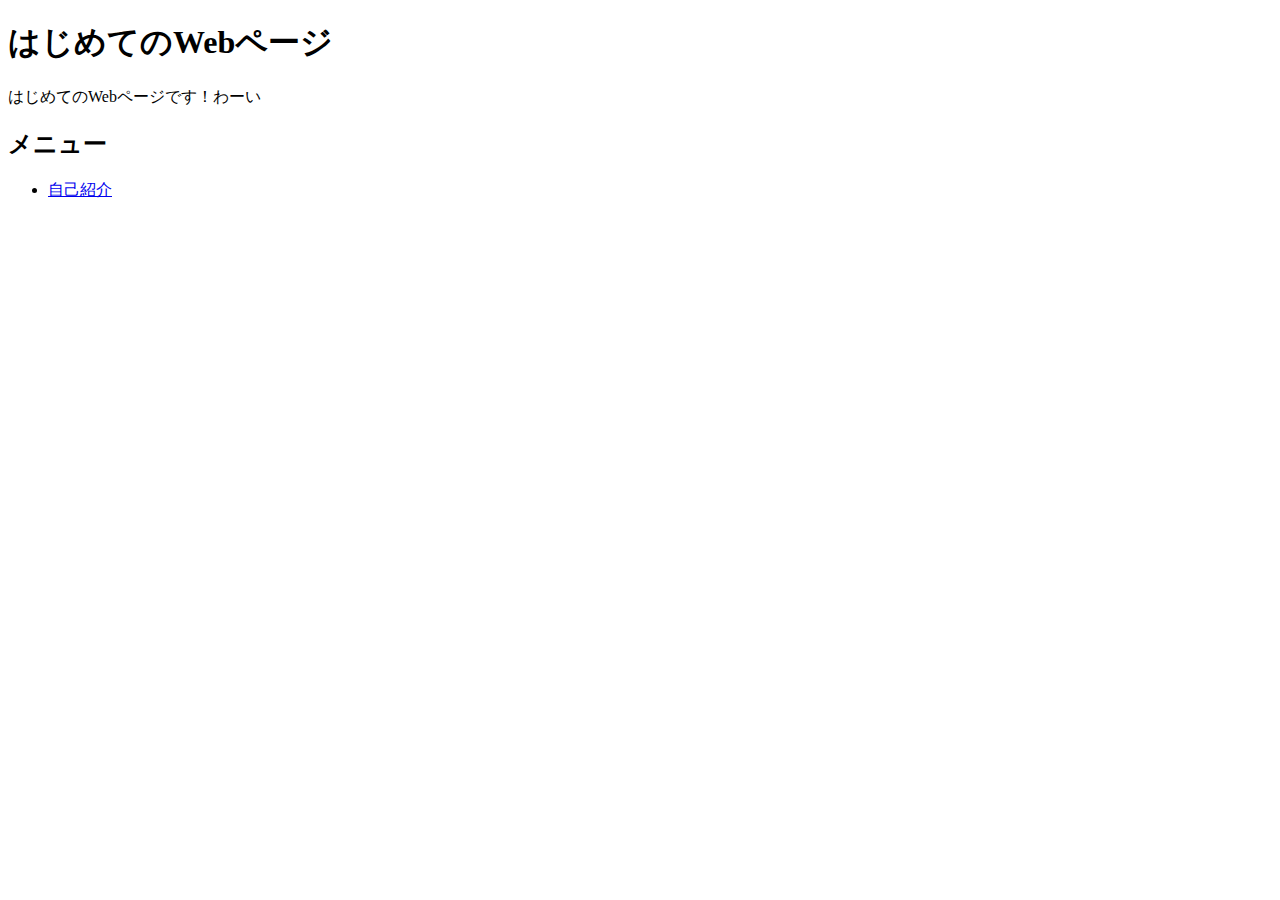
<file: index.html>
<!DOCTYPE html>
<html>
  <head>
      <meta charset="utf-8">
      <title>はじめてのWebページ</title>
  </head>
  <body>
    <h1>はじめてのWebページ</h1>
    <p>はじめてのWebページです！わーい</p>

    <section>
      <h2>メニュー</h2>
      <ul>
        <li><a href="./profile.html">自己紹介</a></li>
      </ul>
    </section>
  </body>
</html>
</file>
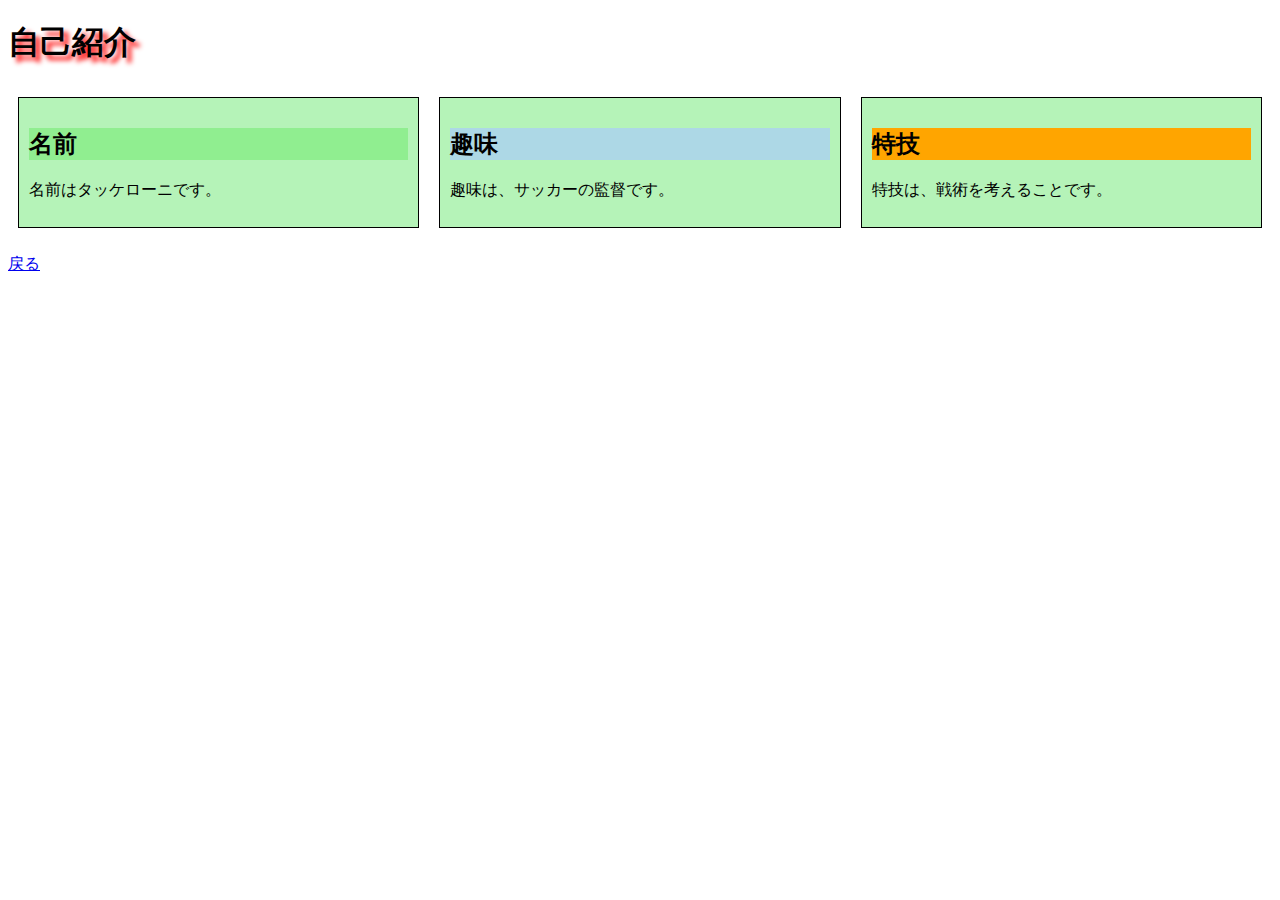
<file: profile.html>
<!DOCTYPE html>
<html>
  <head>
      <meta charset="utf-8">
      <title>自己紹介</title>
      <link rel="stylesheet" href="./style.css">
  </head>
  <body>
    <h1>自己紹介</h1>

  <div id="content">
    <section id="name">
      <h2 class="name">名前</h2>
      <p>名前はタッケローニです。</p>
    </section>

    <section id="hobby">
      <h2 class="hobby">趣味</h2>
      <p>趣味は、サッカーの監督です。</p>
    </section>

    <section id="skill">
      <h2 class="skill">特技</h2>
      <p>特技は、戦術を考えることです。</p>
    </section>
  </div>

    <footer>
      <p><a href="./index.html">戻る</a></p>
    </footer>
  </body>
</html>
</file>
<file: style.css>
.hobby {
  background-color: lightblue
}

.name {
  background-color: lightgreen
}

.skill {
  background-color: orange
}

#content {
  display: flex;
  flex-wrap: wrap;
}

section {
  flex: 1 0 300px;
  margin: 10px;
  padding: 10px;
  width: 15cm;
  border: 1px solid black;
  background-color: rgba(115, 232, 120, 0.53);
}

h1 {
  text-shadow: 5px 5px 5px red;
}
</file>
